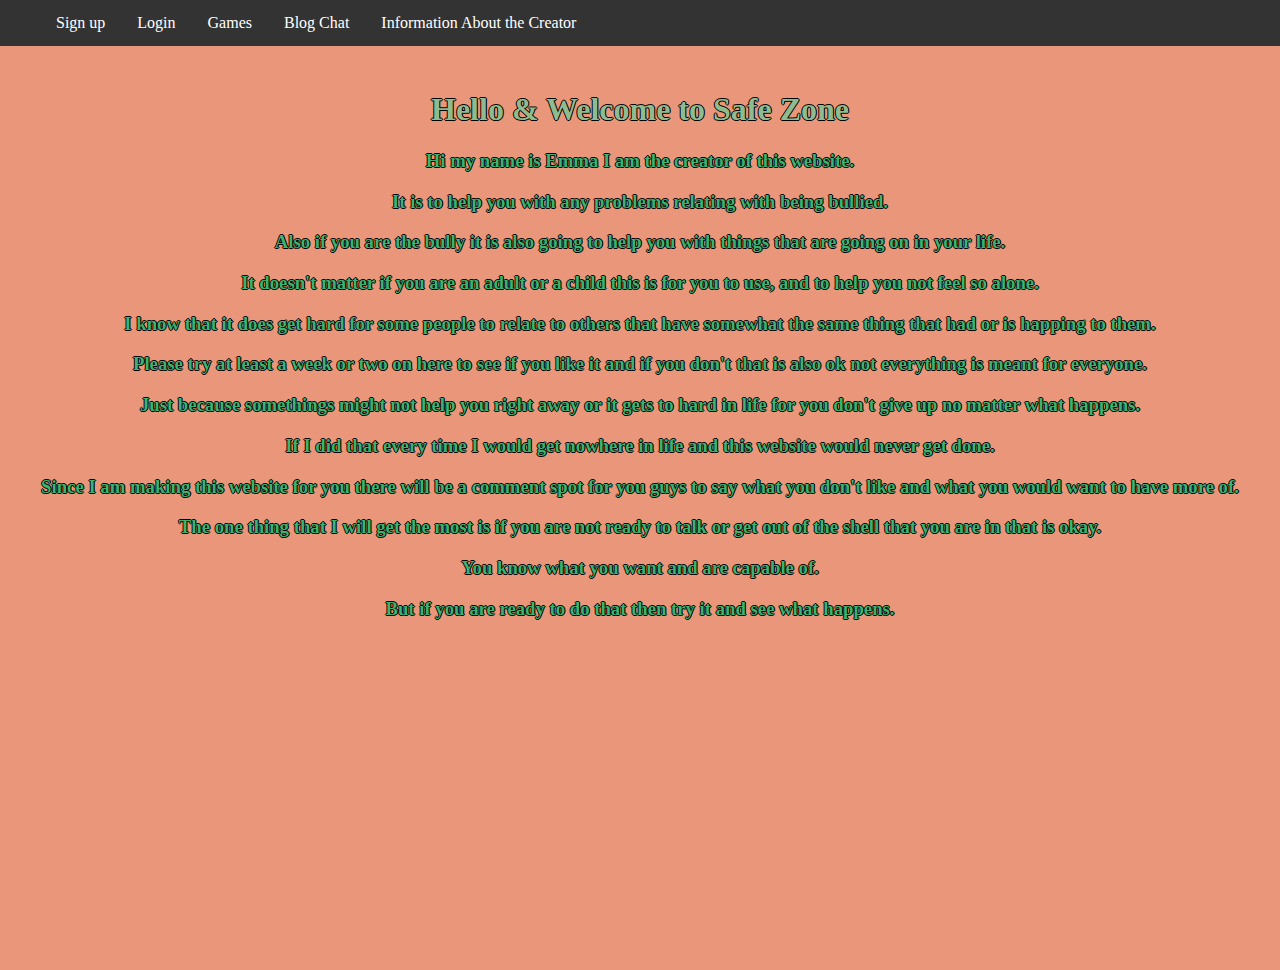
<file: index.html>
<!DOCTYPE html>
<html>
<head>
	<link rel="stylesheet" type="text/css" href="background.css"></link> 
	<title>Safe Zone</title>
</head>		
<body>
	<div id="navbar">
	<ul>
		<li><a href="sign up.html" id="linkref">Sign up</a></li>
		<li><a href="login.html" id="linkref">Login</a></li>
		<li><a href="games.html" id="linkref">Games</a></li>
		<li><a href="blog chat.html" id="linkref">Blog Chat</a></li>
		<li><a href="information about the creator.html" id="linkref">Information About the Creator</a></li>
	</ul>
	</div>	
	<h1 style="font-family: helvetica header;">Hello & Welcome to Safe Zone</h1>
		<h3>Hi my name is Emma I am the creator of this website.</h3> 
		<h3>It is to help you with any problems relating with being bullied.</h3>
		<h3>Also if you are the bully it is also going to help you with things that are going on in your life.</h3>
		<h3>It doesn't matter if you are an adult or a child this is for you to use, and to help you not feel so alone.</h3> 
		<h3>I know that it does get hard for some people to relate to others that have somewhat the same thing that had or is happing to them.</h3>
		<h3>Please try at least a week or two on here to see if you like it and if you don't that is also ok not everything is meant for everyone.</h3>
		<h3>Just because somethings might not help you right away or it gets to hard in life for you don't give up no matter what happens.</h3>
		<h3>If I did that every time I would get nowhere in life and this website would never get done.</h3>
		<h3>Since I am making this website for you there will be a comment spot for you guys to say what you don't like and what you would want to have more of.<h3>
		<h3>The one thing that I will get the most is if you are not ready to talk or get out of the shell that you are in that is okay.</h3>
		<h3>You know what you want and are capable of.</h3>
		<h3> But if you are ready to do that then try it and see what happens.</h3> 
		
</body>
</html>
</file>
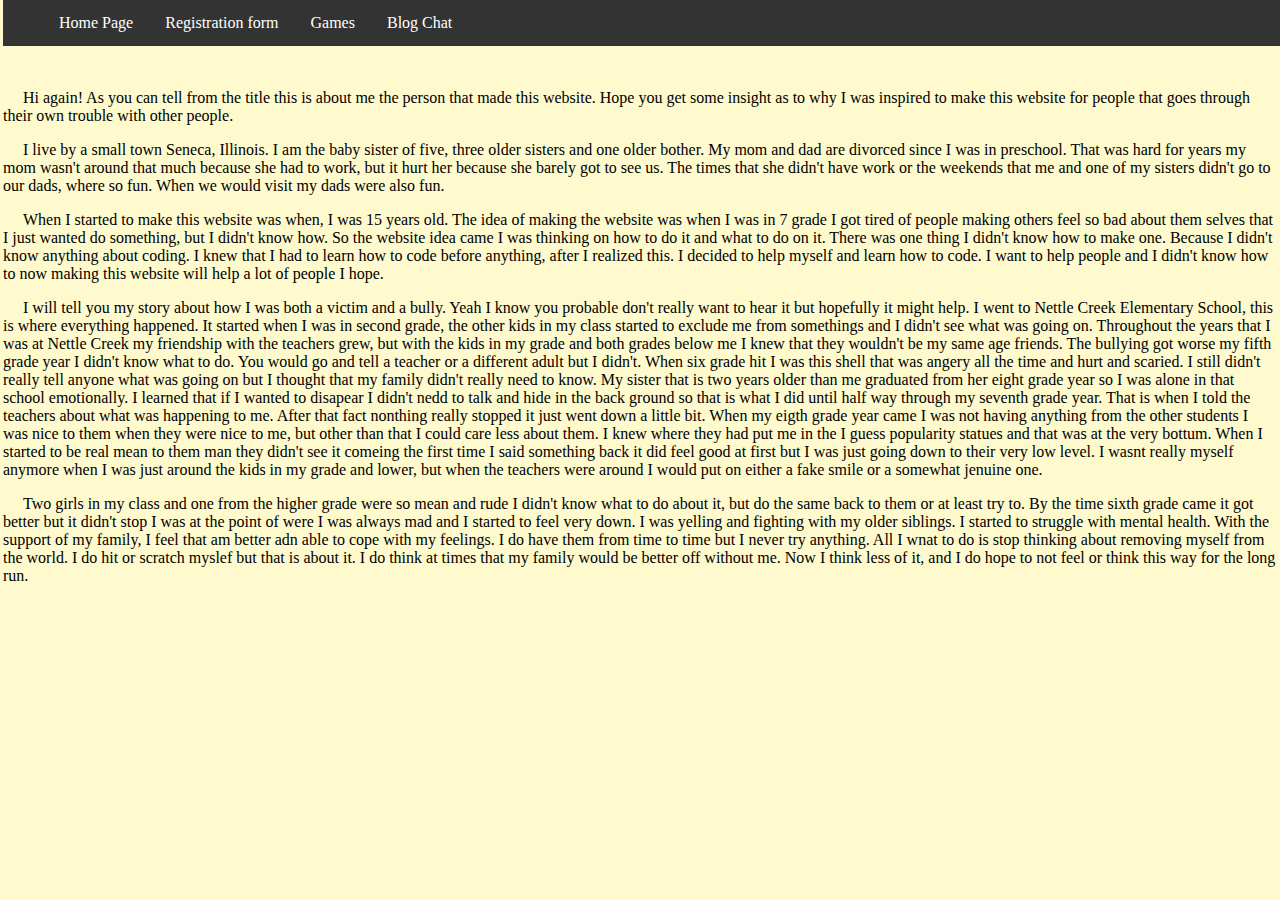
<file: information about the creator.html>
<!DOCTYPE html>
<html>
<head> 
<link rel="stylesheet" type="text/css" href="information about the creator.css"></link> 
<div class="navMenu"> 
<nav>	 
	<ul>
		<li><a href="index.html" id="linkref">Home Page</a></li> 
		<li><a href="login and sign up.html" id="linkref">Registration form</a></li>
		<li><a href="games.html" id="linkref">Games</a></li>
		<li><a href="blog chat.html" id="linkref">Blog Chat</a></li>
	</ul> 
</nav>	
</div>
<body> 	
<p>Hi again! As you can tell from the title this is about me the person that made this website. Hope you get some insight as to why I was inspired to make this website for people that goes through their own trouble with other people.<p>
<p>I live by a small town Seneca, Illinois. I am the baby sister of five, three older sisters and one older bother.  My mom and dad are divorced since I was in preschool. That was hard for years my mom wasn't around that much because she had to work, but it hurt her because she barely got to see us. The times that she didn't have work or the weekends that me and one of my sisters didn't go to our dads, where so fun. When we would visit my dads were also fun.</p>     
<p>When I started to make this website was when, I was 15 years old. The idea of making the website was when I was in 7 grade I got tired of people making others feel so bad about them selves that I just wanted do something, but I didn't know how. So the website idea came I was thinking on how to do it and what to do on it. There was one thing I didn't know how to make one. Because I didn't know anything about coding. I knew that I had to learn how to code before anything, after I realized this. I decided to help myself and learn how to code. I want to help people and I didn't know how to now making this website will help a lot of people I hope. </p> 
<p>I will tell you my story about how I was both a victim and a bully. Yeah I know you probable don't really want to hear it but hopefully it might help. I went to Nettle Creek Elementary School, this is where everything happened. It started when I was in second grade, the other kids in my class started to exclude me from somethings and I didn't see what was going on. Throughout the years that I was at Nettle Creek my friendship with the teachers grew, but with the kids in my grade and both grades below me I knew that they wouldn't be my same age friends. The bullying got worse my fifth grade year I didn't know what to do. You would go and tell a teacher or a different adult but I didn't. When six grade hit I was this shell that was angery all the time and hurt and scaried. I still didn't really tell anyone what was going on but I thought that my family didn't really need to know. My sister that is two years older than me graduated from her eight grade year so I was alone in that school emotionally. I learned that if I wanted to disapear I didn't nedd to talk and hide in the back ground so that is what I did until half way through my seventh grade year. That is when I told the teachers about what was happening to me. After that fact nonthing really stopped it just went down a little bit. When my eigth grade year came I was not having anything from the other students I was nice to them when they were nice to me, but other than that I could care less about them. I knew where they had put me in the I guess popularity statues and that was at the very bottum. When I started to be real mean to them man they didn't see it comeing the first time I said something back it did feel good at first but I was just going down to their very low level. I wasnt really myself anymore when I was just around the kids in my grade and lower, but when the teachers were around I would put on either a fake smile or a somewhat jenuine one.</p> 
<p>Two girls in my class and one from the higher grade were so mean and rude I didn't know what to do about it, but do the same back to them or at least try to. By the time sixth grade came it got better but it didn't stop I was at the point of were I was always mad and I started to feel very down. I was yelling and fighting with my older siblings. I started to struggle with mental health. With the support of my family, I feel that am better adn able to cope with my feelings. I do have them from time to time but I never try anything. All I wnat to do is stop thinking about removing myself from the world. I do hit or scratch myslef but that is about it. I do think at times that my family would be better off without me. Now I think less of it, and I do hope to not feel or think this way for the long run.</p>
</body>
</head> 
</html>
</file>
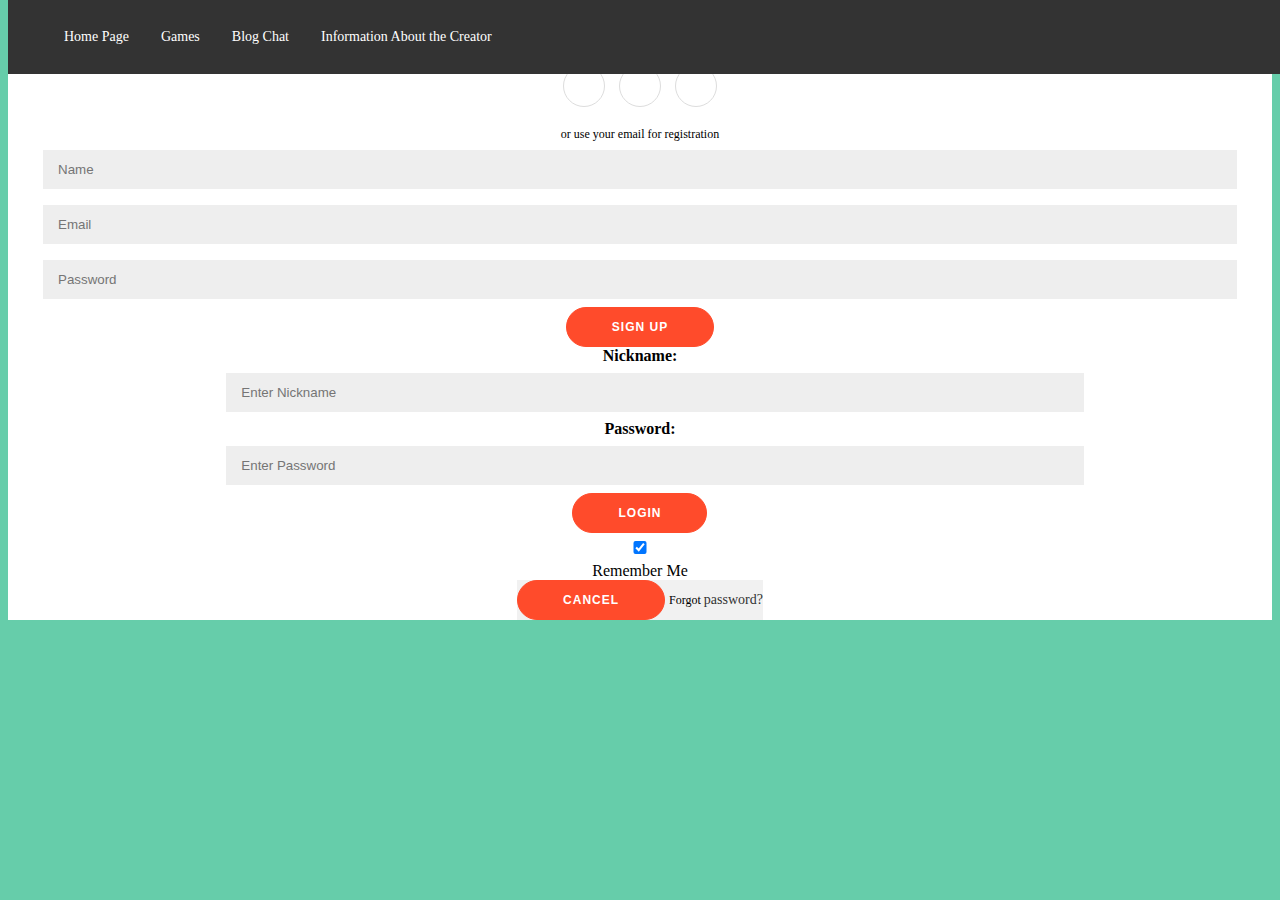
<file: sign up and login.html>
<!DOCTYPE html>
<html>
<head> 
<body style="background-color: #66CDAA; color: #000000;">
<link rel="stylesheet" type="text/css" href="login and sign up.css"></link>
<div class="navMenu"> 
<nav>	 
	<ul>
		<li><a href="index.html" id="linkref">Home Page</a></li> 
		<li><a href="games.html" id="linkref">Games</a></li>
		<li><a href="blog chat.html" id="linkref">Blog Chat</a></li>
		<li><a href="information about the creator.html" id="linkref">Information About the Creator</a></li>
	</ul> 
</nav>	
</div>

	<title> Registration  Form</title>	
<div class="container" id="container">
    <div class="form-container sign-up-container">
        <!-- Sign Up form code goes here -->
    </div>
    <div class="form-container sign-in-container">
        <!-- Sign In form code goes here -->
    </div>
    <div class="overlay-container">
        <!-- The overlay code goes here -->
    </div>
</div>
	
<div class="form-container sign-up-container">
    <form action="#">
        <h1>Create Account</h1>
        <div class="social-container">
            <a href="#" class="social"><i class="fab fa-facebook-f"></i></a>
            <a href="#" class="social"><i class="fab fa-google-plus-g"></i></a>
            <a href="#" class="social"><i class="fab fa-linkedin-in"></i></a>
        </div>
        <span>or use your email for registration</span>
        <input type="text" placeholder="Name" />
        <input type="email" placeholder="Email" />
        <input type="password" placeholder="Password" />
        <button>Sign Up</button>
    </form>
</div>
	 <form action="action_page.php">
   <div class="imgcontainer">
   </div>
	
	<div class="container">
		<label for="uname"><b>Nickname:</b></label>
		<input type="text" placeholder="Enter Nickname" name="uname" required>

		<label for="psw"><b>Password:</b></label> 
		<input type="password" placeholder="Enter Password" name="psw" required> 
		
		<button type="submit">Login</button>
		<label>
			<input type="checkbox" checked="checked" name="remember">
		Remember Me
		    </label>
		</div>
		
		<div class="container" style="background-color:#F1F1F1">
		   <button type="button" class="cancelbutton">Cancel</button>
		   <span class="psw">Forgot <a href="#">password?</a></span>
		</div>   
    </form>   
</body>
</head>
</html>
</file>
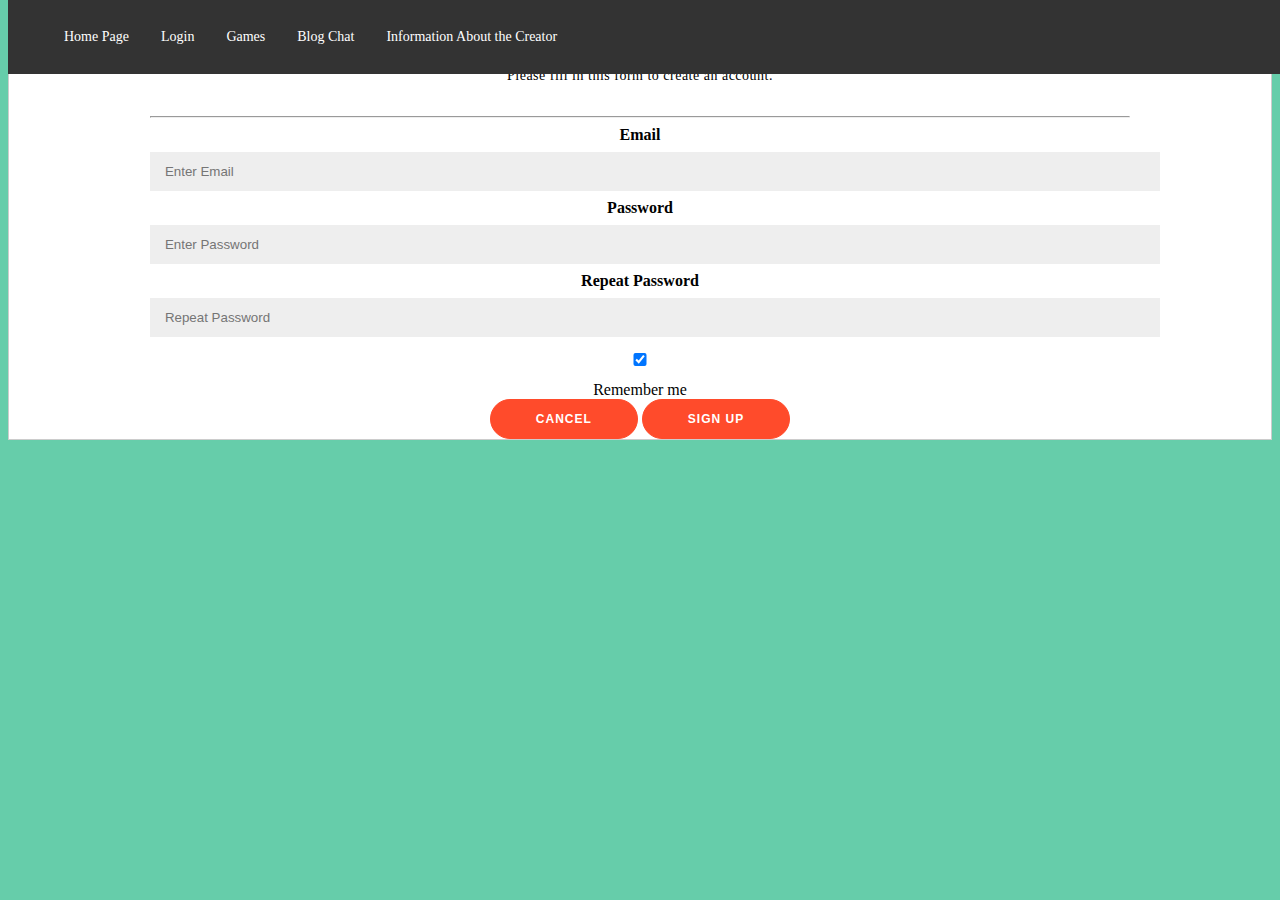
<file: sign up.html>
<!DOCTYPE html>
<html>
<head> 
<body style="background-color: #66CDAA; color: #000000;">
<link rel="stylesheet" type="text/css" href="login and sign up.css"></link>
<div class="navMenu"> 
<nav>	 
	<ul>
		<li><a href="index.html" id="linkref">Home Page</a></li> 
		<li><a href="login.html" id="linkref">Login</a></li>
		<li><a href="games.html" id="linkref">Games</a></li>
		<li><a href="blog chat.html" id="linkref">Blog Chat</a></li>
		<li><a href="information about the creator.html" id="linkref">Information About the Creator</a></li>
	</ul> 
</nav>	
</div>

	<title> Registration  Form</title>	
<form action="action_page.php" style="border:1px solid #ccc">
  <div class="container">
    <h1>Sign Up</h1>
    <p>Please fill in this form to create an account.</p>
    <hr>

    <label for="email"><b>Email</b></label>
    <input type="email" placeholder="Enter Email" name="email" required>

    <label for="psw"><b>Password</b></label>
    <input type="password" placeholder="Enter Password" name="psw" required>

    <label for="psw-repeat"><b>Repeat Password</b></label>
    <input type="password" placeholder="Repeat Password" name="psw-repeat" required>

    <label>
      <input type="checkbox" checked="checked" name="remember" style="margin-bottom:15px"> Remember me
	</label>

    <div class="clearfix">
      <button type="button" class="cancelbtn">Cancel</button>
      <button type="submit" class="signupbtn">Sign Up</button>
    </div>
  </div>
</form>
</body>
</head>
</html>
</file>
<file: background.css>
body {
	background-color:darksalmon;
	margin: 0px;
	border: 0px;
	padding-top: 70px;
}

h3{
	color:mediumseagreen;
	text-shadow: -1px 0 black, 0 1px black, 1px 0 black, 0 -1px black;
	text-align: center;
}

 h1 {
	color: darkseagreen; 
	text-shadow: -1px 0 black, 0 1px black, 1px 0 black, 0 -1px black;
	text-align: center;
	size: 8;
}

body, html {
	height: 100%;
} 
/*Start of Navigation Bar*/ 	
ul {
    list-style-type: none;
    margin: 0;
    padding-top: 0;
    overflow: hidden;
    background-color: #333;
	position: fixed;
    top: 0;
    width: 100%;
}

li {
    float: left;
}

li a {
    display: block;
    color: white;
    text-align: center;
    padding: 14px 16px;
    text-decoration: none;
}

li a:hover {
    background-color: #111;
}
/*End Of Navigation Bar*/
</file>
<file: information about the creator.css>
p { 
	text-indent: 20px; 
}
body{
	color: 				black;
	background-color:		lemonchiffon;
;
	margin: 			3px;
	border: 			0px;
	padding-top: 			70px;
} 

/*Start of Navigation Bar*/ 	
ul {
    list-style-type: 	none;
    margin: 		0;
    padding-top: 	0;
    overflow: 		hidden;
    background-color: 	#333;
    position: 		fixed;
    top: 		0;
    width: 		100%;
}

li {
    float: left;
}

li a {
    display: 		block;
    color: 		white;
    text-align: 	center;
    padding:		14px 16px;
    text-decoration: 	none;
}

li a:hover {
    background-color: #111;
}
/*End Of Navigation Bar*/
</file>
<file: login and sign up.css>
/*Start of Navigation Bar*/ 	
ul {
    list-style-type: 	none;
    margin: 		0;
    padding-top: 	0;
    overflow: 		hidden;
    background-color: 	#333;
    position: 		fixed;
    top: 		0;
    width: 		100%;
}

li {
    float: left;
}

li a {
    display: 		block;
    color: 		white;
    text-align: 	center;
    padding:		14px 16px;
    text-decoration: 	none;
}

li a:hover {
    background-color: #111;
}
/*End Of Navigation Bar*/ 

h1 {
    front-weight: bold;
    margin: 0;
}

p{
  font-size: 14px;
  font-wight; 100px;
  line-height: 20px;
  letter-spacing: 0.5px;
  margin: 20px 0 30px;
}

span {
    font-size: 12px;
}

a {
    color: #333;
    font-size: 14px;
    text-decoration: none;
    margin: 15px 0;
}

button {
    border-radius: 20px;
    border: 1px solid #ff4b2b;
    background-color: #ff4b2b;
    color: #ffffff;
    font-size: 12px;
    font-weight: bold;
    padding: 12px 45px;
    letter-spacing: 1px;
    text-transform: uppercase;
    transition: transform 80ms ease-in;
}

button:active {
    transform: scale(0.95);
}

button:focus {
    outline: none;
}

button.ghost {
    background-color: transparent;
    border-color: #ffffff;
}

form {
    background-color: #ffffff;
    display: flex;
    align-items: center;
    justify-content: center;
    flex-direction: column;
    padding: 0 50px;
    height: 100%;
    text-align: center;
}

input {
    background-color: #eee;
    border: none;
    padding: 12px 15px;
    margin: 8px 0;
    width: 100%;
}

.social-container {
    margin: 20px 0;
}

.social-container a {
    border: 1px solid #dddddd;
    border-radius: 50%;
    display: inline-flex;
    justify-content: center;
    align-items: center;
    margin: 0 5px;
    height: 40px;
    width: 40px;
}
</file>
